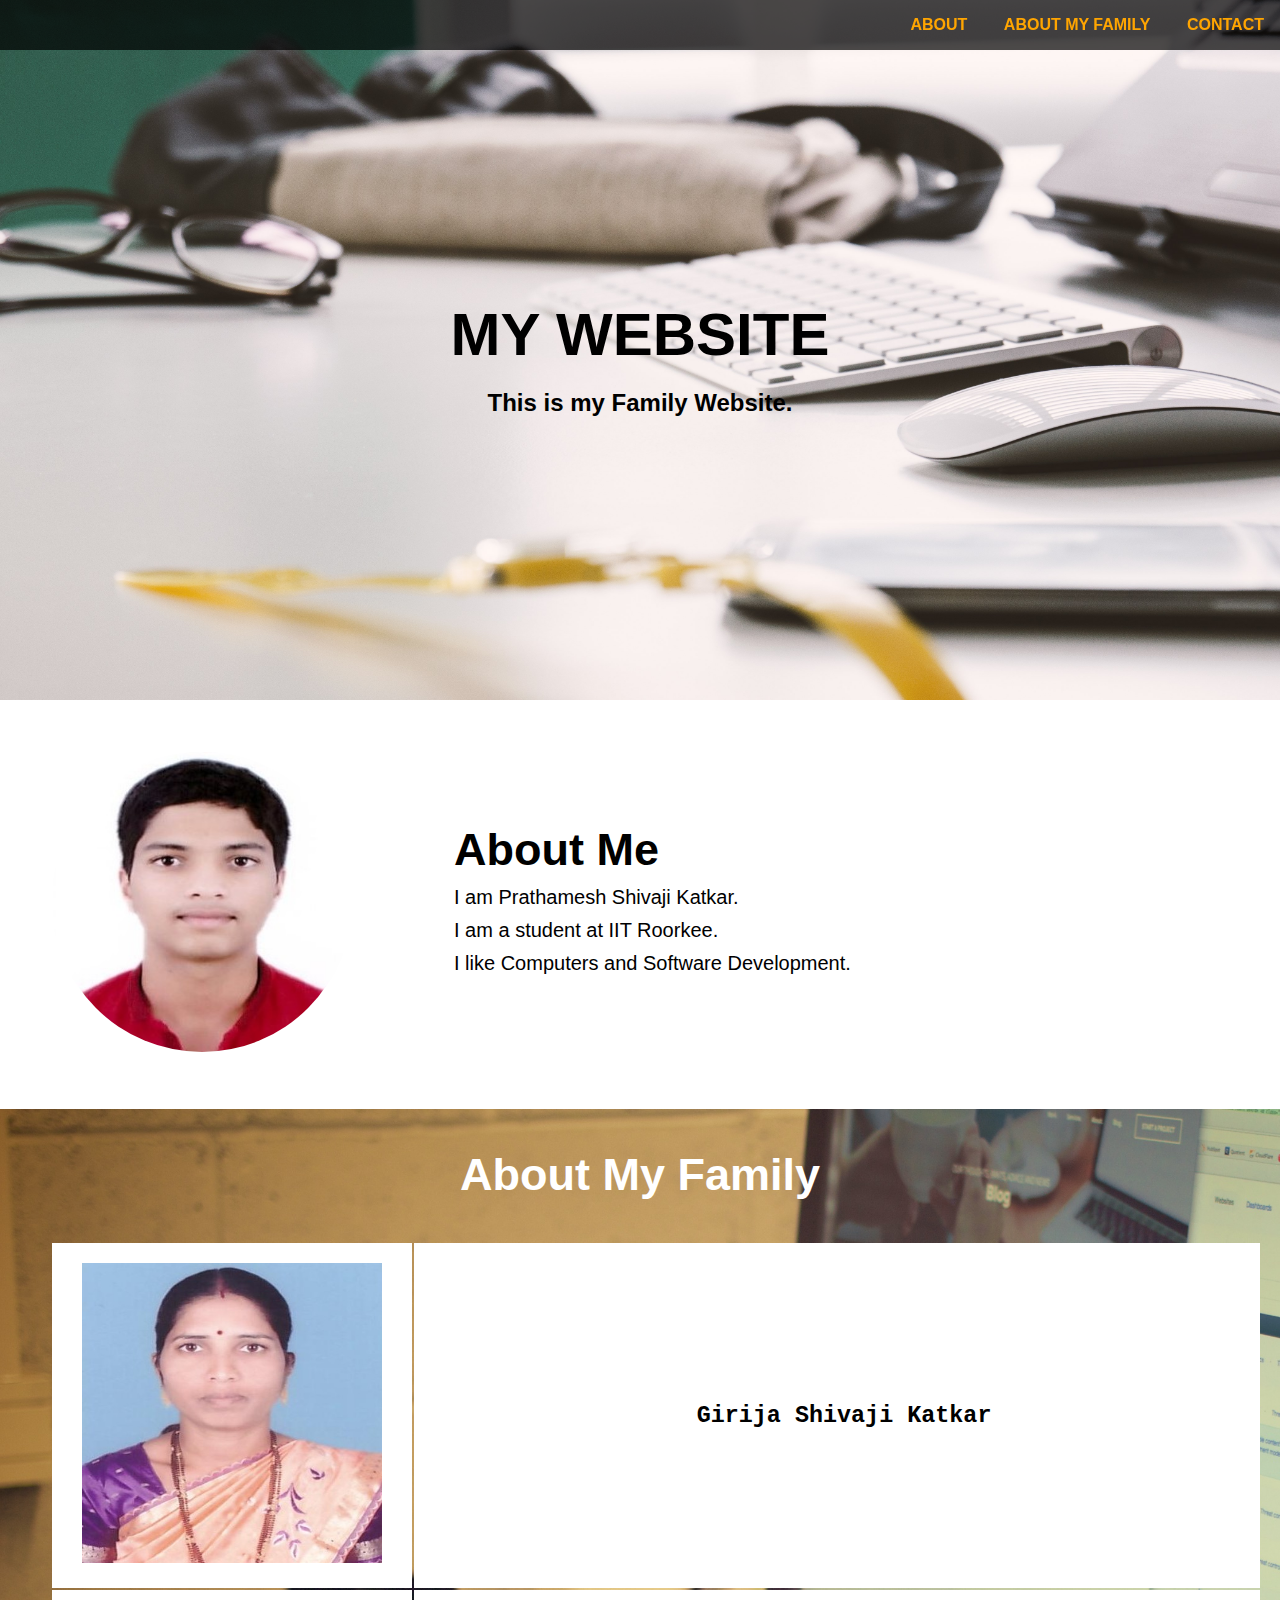
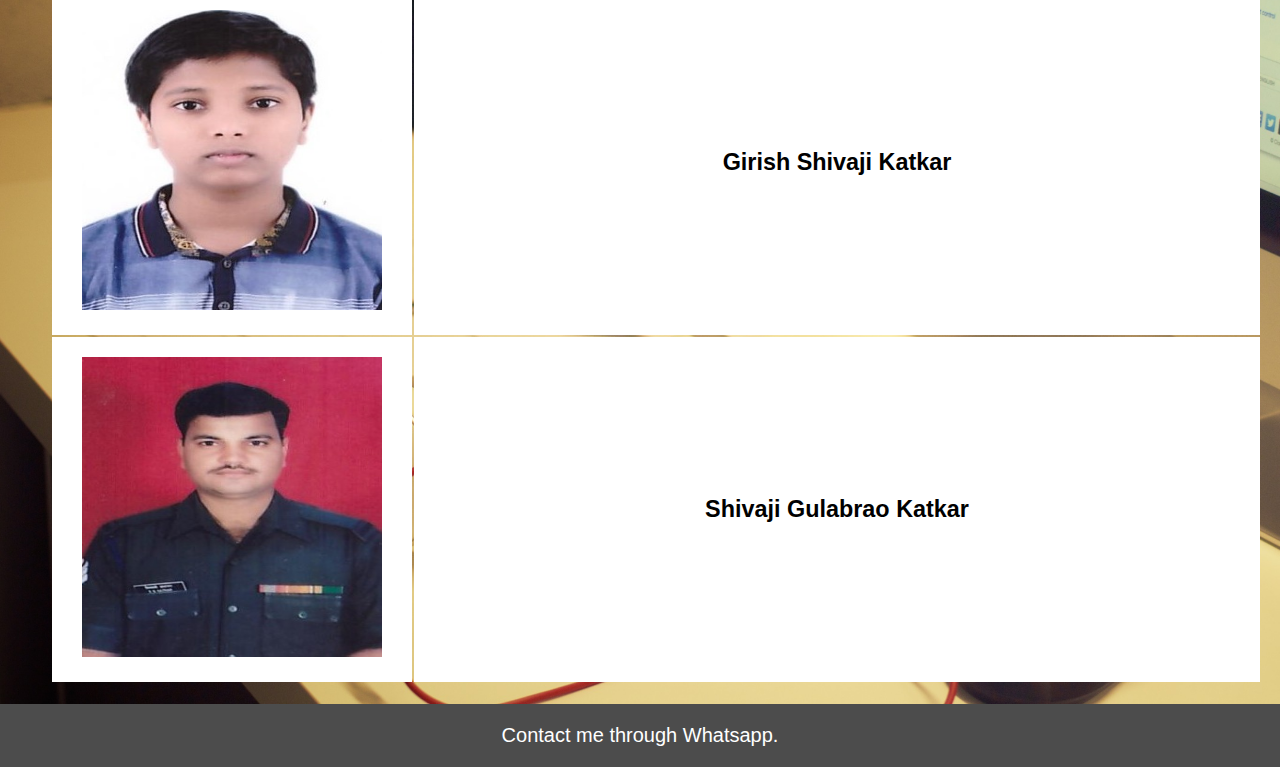
<file: index.html>
<!DOCTYPE html>
<html lang="en">
<head>
    <title>Portfolio</title>
    <link rel="stylesheet" href="style.css">
</head>
<body>
    <nav>
        <ul>
            <li><a href="#about">About</a></li>
            <li><a href="#projects">About My Family</a></li>
            <li><a href="#contact">Contact</a></li>
        </ul>
    </nav>
    
    <header>
        <h1>
            MY WEBSITE
        </h1>
        <h2>
            This is my Family Website.
        </h2>
    </header>
    
    
    <div id="about">
        <table>
            <tr>
                <td>
                    <div class="about-img">
                        <img src="1.jpg">
                    </div>
                </td>
                <td>
                    <div class="about-text">
                        <h1>About Me</h1>
                        
                        <p>I am Prathamesh Shivaji Katkar.</p> 
                        
                        <p>I am a student at IIT Roorkee.</p>
                        
                        <p>I like Computers and Software Development.
                        </p>
                    </div>
                </td>
            </tr>
        </table>
    </div>
    
    <div id="projects">
        <h1> About My Family </h1>
        <table>
            <tr>
                <td><img class="project-image" src="2.jpg" alt=""></td>
                <td> <h3>
                <center><pre>                  Girija Shivaji Katkar                 </pre></center> </h3></td>
            </tr>
            <tr>
                <td><img class="project-image" src="3.jpg" alt=""> </td>
                <td> <h3><center>Girish Shivaji Katkar</center></h3> </td>
            </tr>
            <tr>
                <td><img class="project-image" src="5.jpg" alt=""></td>
                <td> <h3><center>Shivaji Gulabrao Katkar</center></h3> </td>
            </tr>
        </table>
    </div>
    
    <footer id="contact">
        Contact me through Whatsapp. 
    </footer>
</body>
</html>
</file>
<file: style.css>
* {
    padding: 0;
    margin: 0;
}

body {
    font-family: Arial, Helvetica, sans-serif;
}

/* NAV BAR */

nav {
    z-index: 999;
    background-color: rgba(0,0,0,0.7);
    text-align: right;
    position: fixed;
    width: 100%;
}

nav ul {
    list-style-type:none;
}

nav li {
    display: inline-block;
    padding: 16px 16px;
}

nav a:link, nav a:visited {
    font-weight: 900;
    text-decoration: none;
    text-transform: uppercase;
    color: orange; 
}

nav a:hover {
    color: yellow;
}


/* HEADER */


header {
    text-align: center;
    background: url("cover1.jpg");
    background-size: cover;
    background-attachment: fixed;
    height: 700px;
}

header h1 {
    padding-top: 300px;
    font-size: 60px;
}

header h2 { 
    padding-top: 20px;
}

/* ABOUT */

#about img {
    border-radius: 50%;
    height: 300px;
    width: 300px;
}

#about h1 {
    font-size: 45px;
    margin-bottom: 10px;
}

#about p {
    margin-bottom: 10px;
}

#about td {
    padding: 50px 50px;
    font-size: 20px;
}

/* PROJECTS */

#projects {
    background: url("cover2.jpg");
    background-size: cover;
    padding: 20px 50px;
}

#projects table{
    border: 10px;
}

#projects h1 {
    margin: 20px auto;
    font-size: 45px;
    padding-bottom: 20px;
    color: white;
    text-align: center;
}

#projects tr {
    background-color: white;
    margin-bottom: 10px;
}

#projects td {
    padding: 20px 30px;
    font-size: 20px;
}

.project-image {
    height: 300px;
    width: 300px;
    transition: transform 0.5s ease;
}

.project-image:hover {
    transform: scale(1.1);
}

/* FOOTER */ 

footer {
    font-size: 20px;
    text-align: center;
    padding: 20px 40px;
    background: rgba(0,0,0,0.7);
    color: white;
}
</file>
